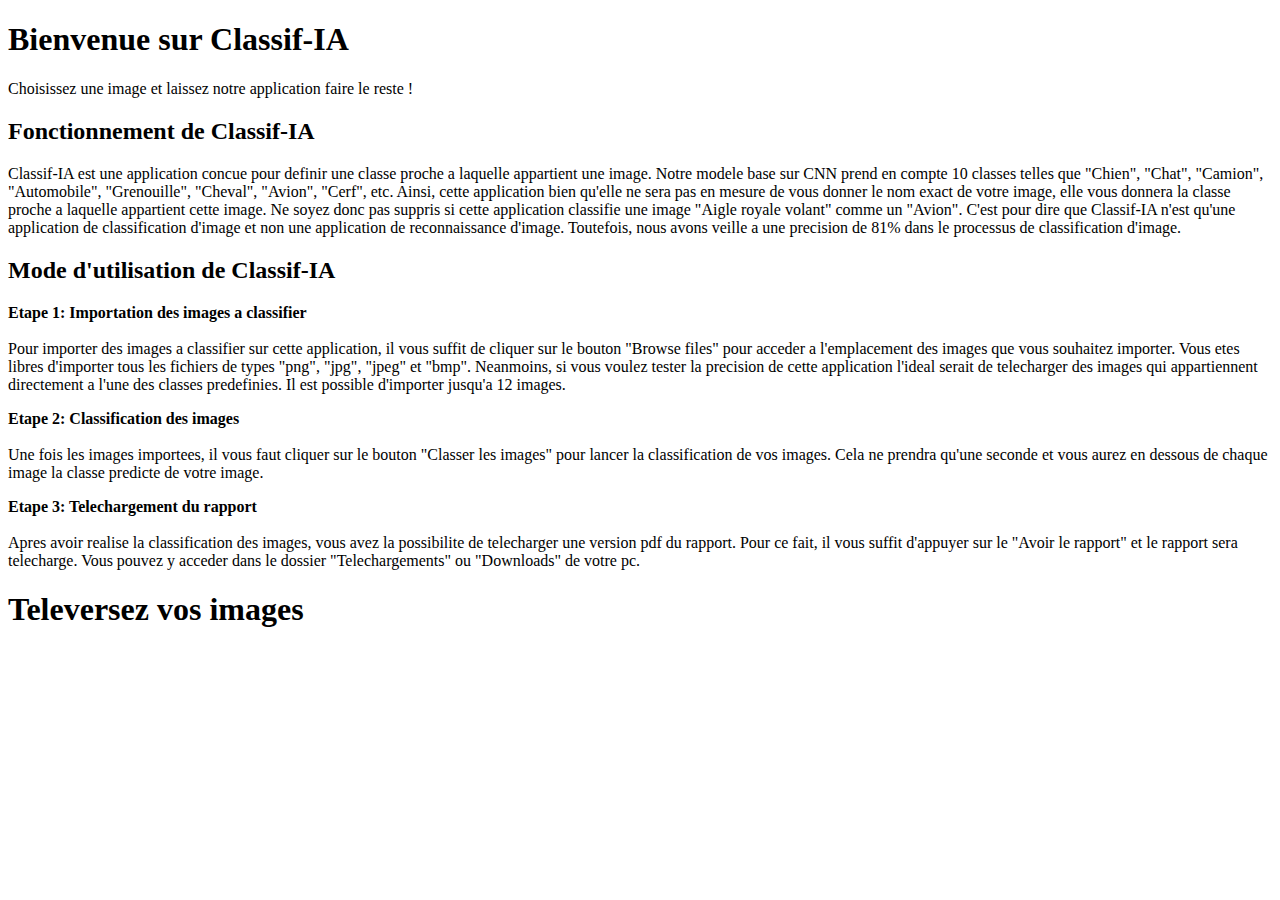
<file: file_html/index.html>
<!DOCTYPE html>
<html lang="fr">
<head>
    <meta charset="UTF-8">
    <meta name="viewport" content="width=device-width, initial-scale=1.0">
    <title>Classif-IA - Classification d'Images</title>
    <!-- Lien vers le fichier CSS -->
    <!-- <link rel="stylesheet" href="/projet_streamlit/file_css/style.css"> -->
</head>
<body>
    <!-- En-tete avec titre principal -->
    <header class="header-section">
        <h1>Bienvenue sur Classif-IA</h1>
        <p> Choisissez une image et laissez notre application faire le reste !</p>
    </header>
    <section class="intro-section">
        <h2>Fonctionnement de Classif-IA </h2>
        <p>
            Classif-IA est une application concue pour definir une classe proche a laquelle appartient une image. Notre modele base sur CNN prend en compte 10 classes telles que 
            "Chien", "Chat", "Camion", "Automobile", "Grenouille", "Cheval", "Avion", "Cerf", etc. Ainsi, cette application bien qu'elle ne sera pas en mesure de vous donner le nom exact
            de votre image, elle vous donnera la classe proche a laquelle appartient cette image. Ne soyez donc pas suppris si cette application classifie une image "Aigle royale volant" comme 
            un "Avion". C'est pour dire que Classif-IA n'est qu'une application de classification d'image et non une application de reconnaissance d'image. Toutefois, nous avons veille
            a une precision de 81% dans le processus de classification d'image.
        </p>   
        <h2>Mode d'utilisation de Classif-IA </h2>
        <p>
            <strong class="etape">Etape 1: Importation des images a classifier</strong>
            <br>
            <br>
            Pour importer des images a classifier sur cette application, il vous suffit de cliquer sur le bouton "Browse files" pour acceder a l'emplacement des images que vous 
            souhaitez importer. Vous etes libres d'importer tous les fichiers de types "png", "jpg", "jpeg" et "bmp". Neanmoins, si vous voulez tester la precision de cette application
            l'ideal serait de telecharger des images qui appartiennent directement a l'une des classes predefinies. Il est possible d'importer jusqu'a 12 images.
        </p>
        <p>   
            <strong class="etape">Etape 2: Classification des images</strong>
            <br>
            <br>
            Une fois les images importees, il vous faut cliquer sur le bouton "Classer les images" pour lancer la classification de vos images. Cela ne prendra qu'une seconde et vous aurez
            en dessous de chaque image la classe predicte de votre image.
        </p>
        <p>   
            <strong class="etape">Etape 3: Telechargement du rapport</strong>
            <br>
            <br>
            Apres avoir realise la classification des images, vous avez la possibilite de telecharger une version pdf du rapport. Pour ce fait, il vous suffit d'appuyer sur le
            "Avoir le rapport" et le rapport sera telecharge. Vous pouvez y acceder dans le dossier "Telechargements" ou "Downloads" de votre pc.
        </p>
    </section>
    <section class="uplo">
        <h1>Televersez vos images</h1>
    </section>
</body>
</html>
</file>
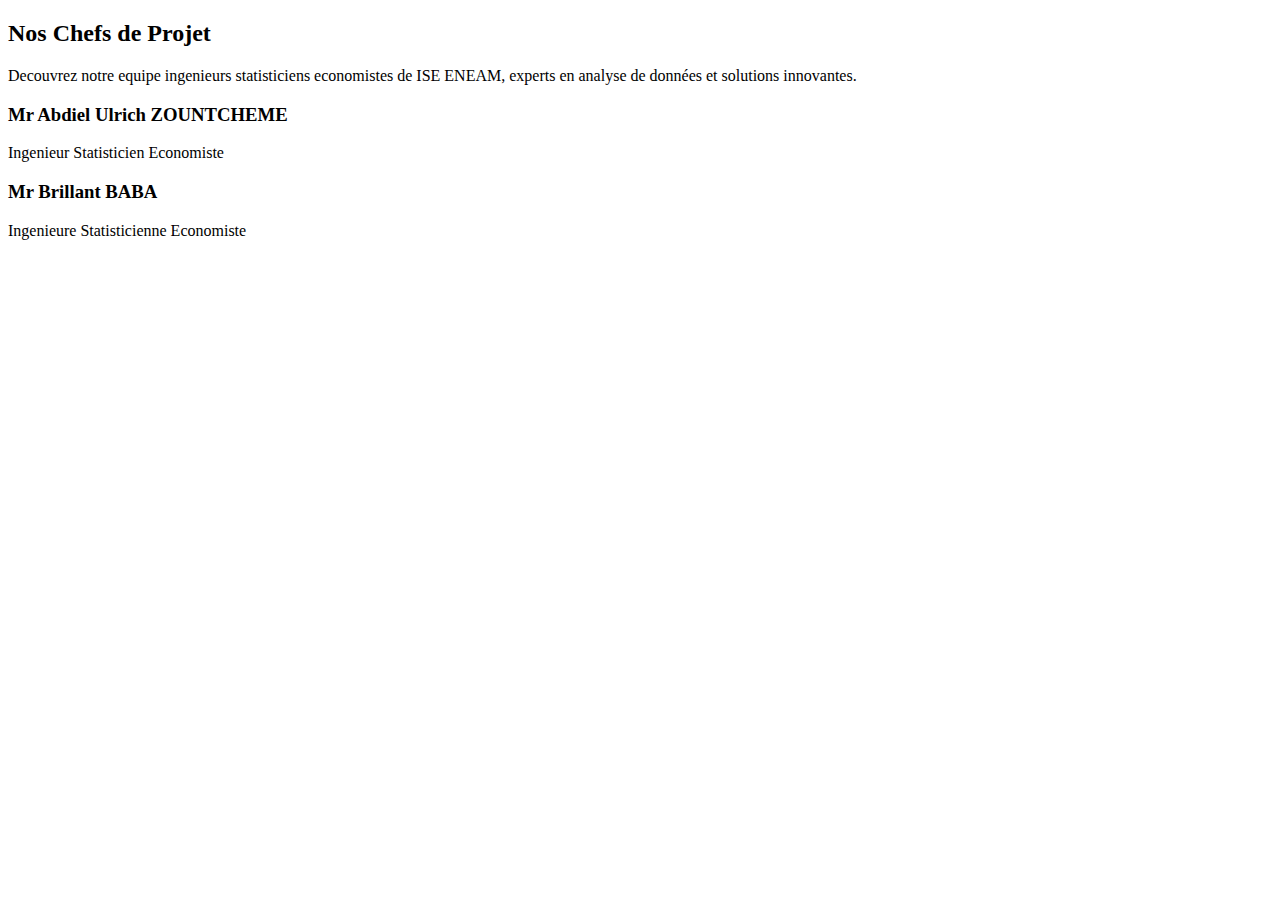
<file: file_html/team.html>
<!DOCTYPE html>
<html lang="en">
<head>
    <meta charset="UTF-8">
    <meta name="viewport" content="width=device-width, initial-scale=1.0">
    <title>Document</title>
</head>
<body>
    <!-- Section des Chefs de Projet -->
<section class="team-section">
    <h2>Nos Chefs de Projet</h2>
    <p class="team-description">
        Decouvrez notre equipe ingenieurs statisticiens economistes de ISE ENEAM, experts en analyse de données et solutions innovantes.
    </p>
    <div class="team-container">
        <div class="team-member">
            <h3>Mr Abdiel Ulrich ZOUNTCHEME</h3>
            <p>Ingenieur Statisticien Economiste</p>
        </div>
        <div class="team-member">
            <h3>Mr Brillant BABA</h3>
            <p>Ingenieure Statisticienne Economiste</p>
        </div>
    </div>
</section>
</body>
</html>
</file>
